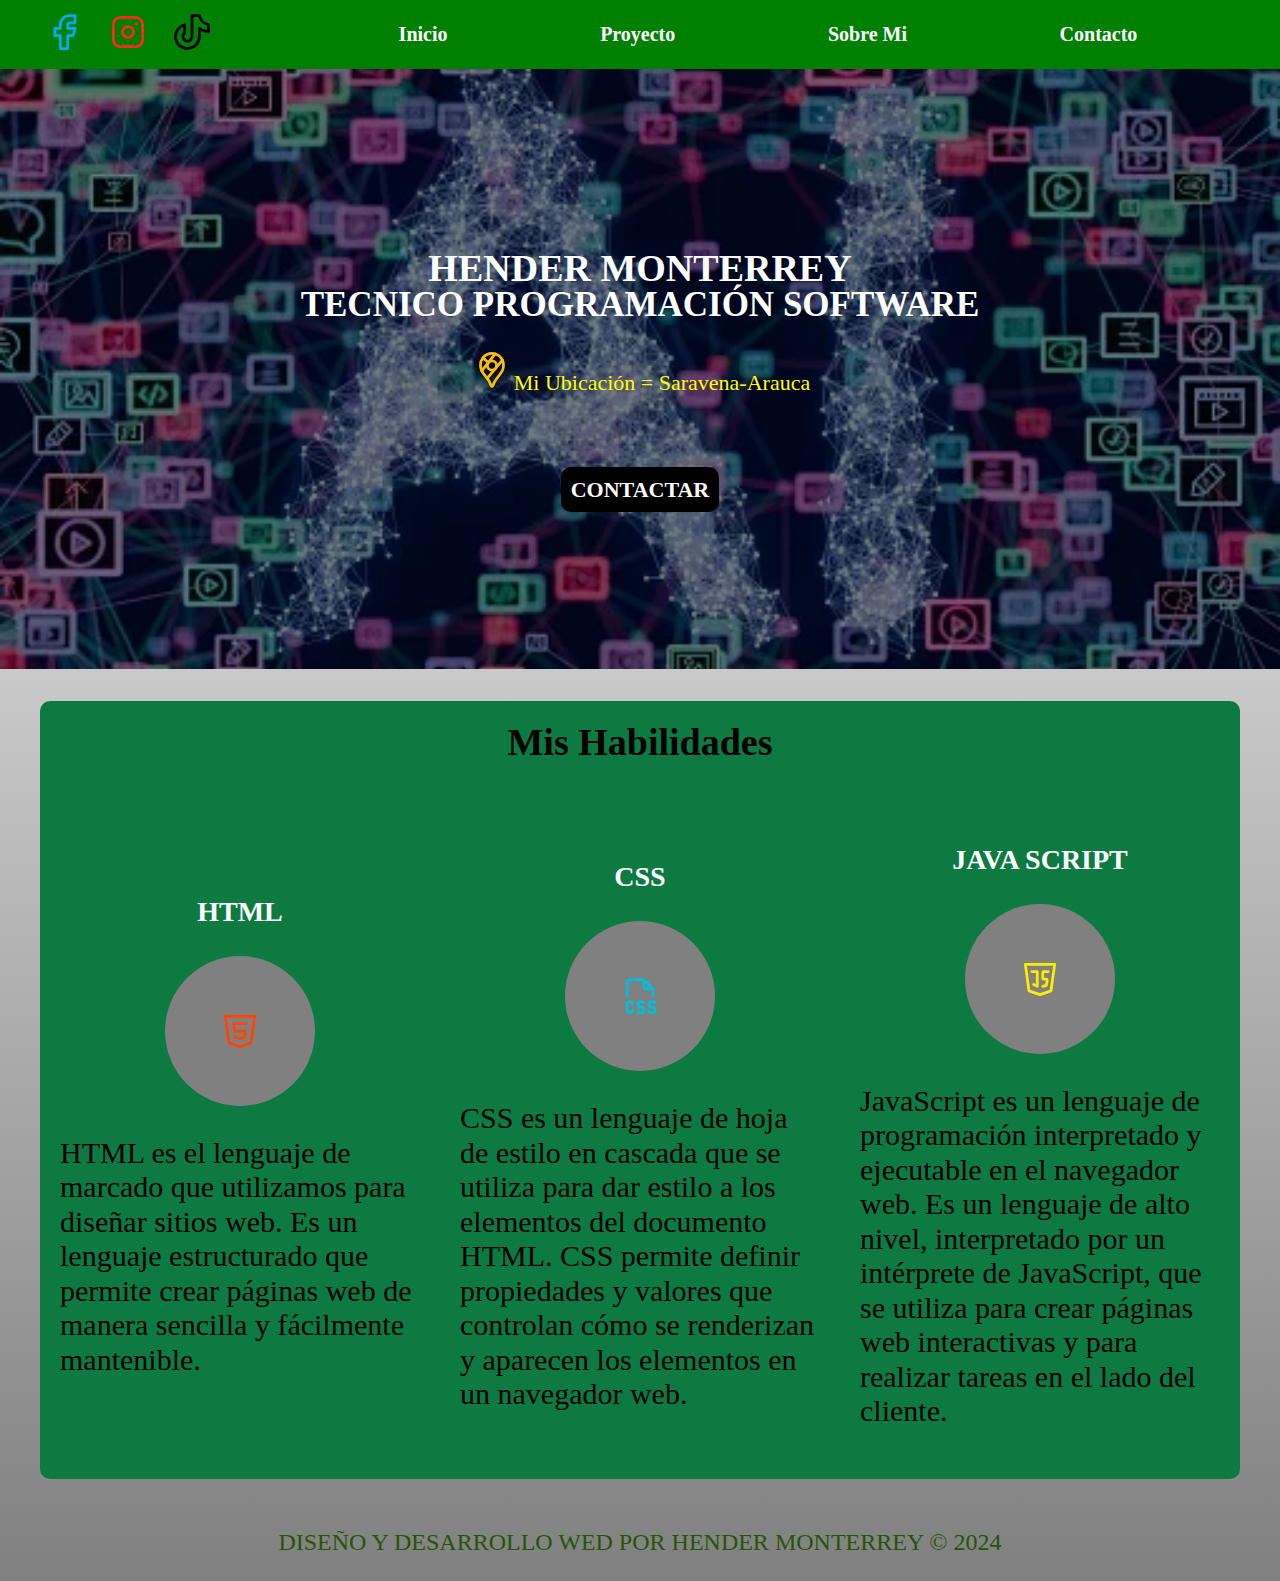
<file: index.html>
<!DOCTYPE html>
<html lang="es">

    <head>
        <meta charset="UTF-8">
        <meta name="viewport" content="width=device-width, initial-scale=1.0">
        <meta name="languaje" content="spanish">
        <meta name="author" content="Hender Monterrey">
        <meta name="audience" content="all">
        <meta name="description"
            content="Portafolio de Hender Monterrey aprendis del Sena Técnico En Programación De Software,
        descubra algunos de mis proyectos y contactame para ver en que puedo ayudarte.">
        <meta name="keywords"
            content="Hender Monterrey, Sena, Técnico Programación De Software,
        Portafolio, Proyectos, Contactos, Redes Sociales, Pagina Wed, Aprendis.">
        <title>Portafolio</title>
        <link rel="stylesheet" href="CSS/normalize.css">
        <link rel="stylesheet" href="/CSS/styles.css">
    </head>

    <body>

        <div class="bg-nav">
            <nav class="navbar navredes">
                <a
                    href="https://www.facebook.com/profile.php?id=100065842531336">
                    <svg xmlns="http://www.w3.org/2000/svg"
                        class="icon icon-tabler icon-tabler-brand-facebook"
                        width="44" height="44"
                        viewBox="0 0 24 24" stroke-width="1.5" stroke="#00abfb"
                        fill="none"
                        stroke-linecap="round" stroke-linejoin="round">
                        <path stroke="none" d="M0 0h24v24H0z" fill="none" />
                        <path
                            d="M7 10v4h3v7h4v-7h3l1 -4h-4v-2a1 1 0 0 1 1 -1h3v-4h-3a5 5 0 0 0 -5 5v2h-3" />
                    </svg>
                </a>
                <a
                    href="https://www.instagram.com/hendermonterrey?igsh=d2F1ejIzdXlvb2d0">
                    <svg xmlns="http://www.w3.org/2000/svg"
                        class="icon icon-tabler icon-tabler-brand-instagram"
                        width="44" height="44" viewBox="0 0 24 24"
                        stroke-width="1.5" stroke="#ff2825" fill="none"
                        stroke-linecap="round" stroke-linejoin="round">
                        <path stroke="none" d="M0 0h24v24H0z" fill="none" />
                        <path
                            d="M4 4m0 4a4 4 0 0 1 4 -4h8a4 4 0 0 1 4 4v8a4 4 0 0 1 -4 4h-8a4 4 0 0 1 -4 -4z" />
                        <path d="M12 12m-3 0a3 3 0 1 0 6 0a3 3 0 1 0 -6 0" />
                        <path d="M16.5 7.5l0 .01" />
                    </svg>
                </a>
                <a
                    href="https://www.tiktok.com/@henderralbautista?r=1&_d=e2d55mb6m6m4k8&sec_uid=MS4wLjABAAAAwMJ5QZa43H6Z6q_EYZftBzQz5oawibNZktlbJD75pRprvMNgsf5r6Z4wH6jQNu&share_author_id=7231530636551996421&sharer_language=es&source=h5_m&u_code=e7mfjmc34hjgfm&timestamp=1723485533&user_id=7231530636551996421&sec_user_id=MS4wLjABAAAAwMJ5QZa43H6_Z6q_EYZftBzQz5oawibNZktlbJD75pRprvMNgsf5r6Z4wH6jQNu&utm_source=copy&utm_campaign=client_share&utm_medium=android&share_iid=7401117898661758726&share_link_id=c130e3be-d9b3-4e45-be4d-484e7e72735a&share_app_id=1233&ugbiz_name=ACCOUNT&ug_btm=b8727%2Cb0229&social_share_type=5&enable_checksum=1"
                    target="_blank">
                    <svg xmlns="http://www.w3.org/2000/svg"
                        class="icon icon-tabler icon-tabler-brand-tiktok"
                        width="44" height="44" viewBox="0 0 24 24"
                        stroke-width="1.5" stroke="#000000" fill="none"
                        stroke-linecap="round" stroke-linejoin="round">
                        <path stroke="none" d="M0 0h24v24H0z" fill="none" />
                        <path
                            d="M21 7.917v4.034a9.948 9.948 0 0 1 -5 -1.951v4.5a6.5 6.5 0 1 1 -8 -6.326v4.326a2.5 2.5 0 1 0 4 2v-11.5h4.083a6.005 6.005 0 0 0 4.917 4.917z" />
                    </svg>
                </a>
            </nav>

            <nav class="navbar">
                <a href="index.html">Inicio</a>
                <a href="Proyecto.html">Proyecto</a>
                <a href="SobreMi.html">Sobre Mi</a>
                <a href="Contacto.html">Contacto</a>

            </nav>
        </div>
        <section class="hero">

            <div class="contenido_hero">

                <header>
                    <h1> Hender Monterrey <br> <span> Tecnico Programación
                            Software</span></h1>

                </header>

                <div class="Ubicación">
                    <svg xmlns="http://www.w3.org/2000/svg"
                        class="icon icon-tabler icon-tabler-brand-google-maps"
                        width="44"
                        height="44" viewBox="0 0 24 24" stroke-width="1.5"
                        stroke="#ffbf00" fill="none" stroke-linecap="round"
                        stroke-linejoin="round">
                        <path stroke="none" d="M0 0h24v24H0z" fill="none" />
                        <path
                            d="M12 9.5m-2.5 0a2.5 2.5 0 1 0 5 0a2.5 2.5 0 1 0 -5 0" />
                        <path d="M6.428 12.494l7.314 -9.252" />
                        <path d="M10.002 7.935l-2.937 -2.545" />
                        <path d="M17.693 6.593l-8.336 9.979" />
                        <path
                            d="M17.591 6.376c.472 .907 .715 1.914 .709 2.935a7.263 7.263 0 0 1 -.72 3.18a19.085 19.085 0 0 1 -2.089 3c-.784 .933 -1.49 1.93 -2.11 2.98c-.314 .62 -.568 1.27 -.757 1.938c-.121 .36 -.277 .591 -.622 .591c-.315 0 -.463 -.136 -.626 -.593a10.595 10.595 0 0 0 -.779 -1.978a18.18 18.18 0 0 0 -1.423 -2.091c-.877 -1.184 -2.179 -2.535 -2.853 -4.071a7.077 7.077 0 0 1 -.621 -2.967a6.226 6.226 0 0 1 1.476 -4.055a6.25 6.25 0 0 1 4.811 -2.245a6.462 6.462 0 0 1 1.918 .284a6.255 6.255 0 0 1 3.686 3.092z" />
                    </svg>
                    <p> Mi Ubicación = Saravena-Arauca </p>

                </div>
                <a href="https://wa.link/23uwno"
                    class="btnContactar">Contactar</a>
            </div>

        </section>

        <main class="container">

            <h2>Mis Habilidades</h2>
            <div class="habilidades">

                <section class="habilidad">
                    <h3>HTML</h3>
                    <div class="icono">
                        <svg xmlns="http://www.w3.org/2000/svg"
                            class="icon icon-tabler icon-tabler-brand-html5"
                            width="44" height="44" viewBox="0 0 24 24"
                            stroke-width="1.5" stroke="#ff4500" fill="none"
                            stroke-linecap="round" stroke-linejoin="round">
                            <path stroke="none" d="M0 0h24v24H0z"
                                fill="none" />
                            <path d="M20 4l-2 14.5l-6 2l-6 -2l-2 -14.5z" />
                            <path
                                d="M15.5 8h-7l.5 4h6l-.5 3.5l-2.5 .75l-2.5 -.75l-.1 -.5" />
                        </svg>
                    </div>
                    <p>
                        HTML es el lenguaje de marcado que utilizamos para
                        diseñar sitios web. Es un lenguaje estructurado que
                        permite crear páginas web de manera sencilla y
                        fácilmente mantenible.
                    </p>
                </section>

                <section class="habilidad">
                    <h3>CSS</h3>
                    <div class="icono">
                        <svg xmlns="http://www.w3.org/2000/svg"
                            class="icon icon-tabler icon-tabler-file-type-css"
                            width="44" height="44" viewBox="0 0 24 24"
                            stroke-width="1.5" stroke="#00bfd8" fill="none"
                            stroke-linecap="round" stroke-linejoin="round">
                            <path stroke="none" d="M0 0h24v24H0z"
                                fill="none" />
                            <path d="M14 3v4a1 1 0 0 0 1 1h4" />
                            <path d="M5 12v-7a2 2 0 0 1 2 -2h7l5 5v4" />
                            <path
                                d="M8 16.5a1.5 1.5 0 0 0 -3 0v3a1.5 1.5 0 0 0 3 0" />
                            <path
                                d="M11 20.25c0 .414 .336 .75 .75 .75h1.25a1 1 0 0 0 1 -1v-1a1 1 0 0 0 -1 -1h-1a1 1 0 0 1 -1 -1v-1a1 1 0 0 1 1 -1h1.25a.75 .75 0 0 1 .75 .75" />
                            <path
                                d="M17 20.25c0 .414 .336 .75 .75 .75h1.25a1 1 0 0 0 1 -1v-1a1 1 0 0 0 -1 -1h-1a1 1 0 0 1 -1 -1v-1a1 1 0 0 1 1 -1h1.25a.75 .75 0 0 1 .75 .75" />
                        </svg>
                    </div>
                    <p>
                        CSS es un lenguaje de hoja de estilo en cascada que se
                        utiliza para dar estilo a los elementos del documento
                        HTML. CSS permite definir propiedades y valores que
                        controlan cómo se renderizan y aparecen los elementos en
                        un navegador web.
                    </p>
                </section>

                <section class="habilidad">
                    <h3>JAVA SCRIPT</h3>
                    <div class="icono">
                        <svg xmlns="http://www.w3.org/2000/svg"
                            class="icon icon-tabler icon-tabler-brand-javascript"
                            width="44" height="44" viewBox="0 0 24 24"
                            stroke-width="1.5" stroke="#ffec00" fill="none"
                            stroke-linecap="round" stroke-linejoin="round">
                            <path stroke="none" d="M0 0h24v24H0z"
                                fill="none" />
                            <path d="M20 4l-2 14.5l-6 2l-6 -2l-2 -14.5z" />
                            <path d="M7.5 8h3v8l-2 -1" />
                            <path
                                d="M16.5 8h-2.5a.5 .5 0 0 0 -.5 .5v3a.5 .5 0 0 0 .5 .5h1.423a.5 .5 0 0 1 .495 .57l-.418 2.93l-2 .5" />
                        </svg>
                    </div>
                    <p>
                        JavaScript es un lenguaje de programación interpretado y
                        ejecutable en el navegador web. Es un lenguaje de alto
                        nivel, interpretado por un intérprete de JavaScript, que
                        se utiliza para crear páginas web interactivas y para
                        realizar tareas en el lado del cliente.
                    </p>
                </section>
            </div>

        </main>

        <footer class="footer">
            <p> DISEÑO Y DESARROLLO WED POR HENDER MONTERREY &copy; 2024</p>
        </footer>

    </body>

</html>
</file>
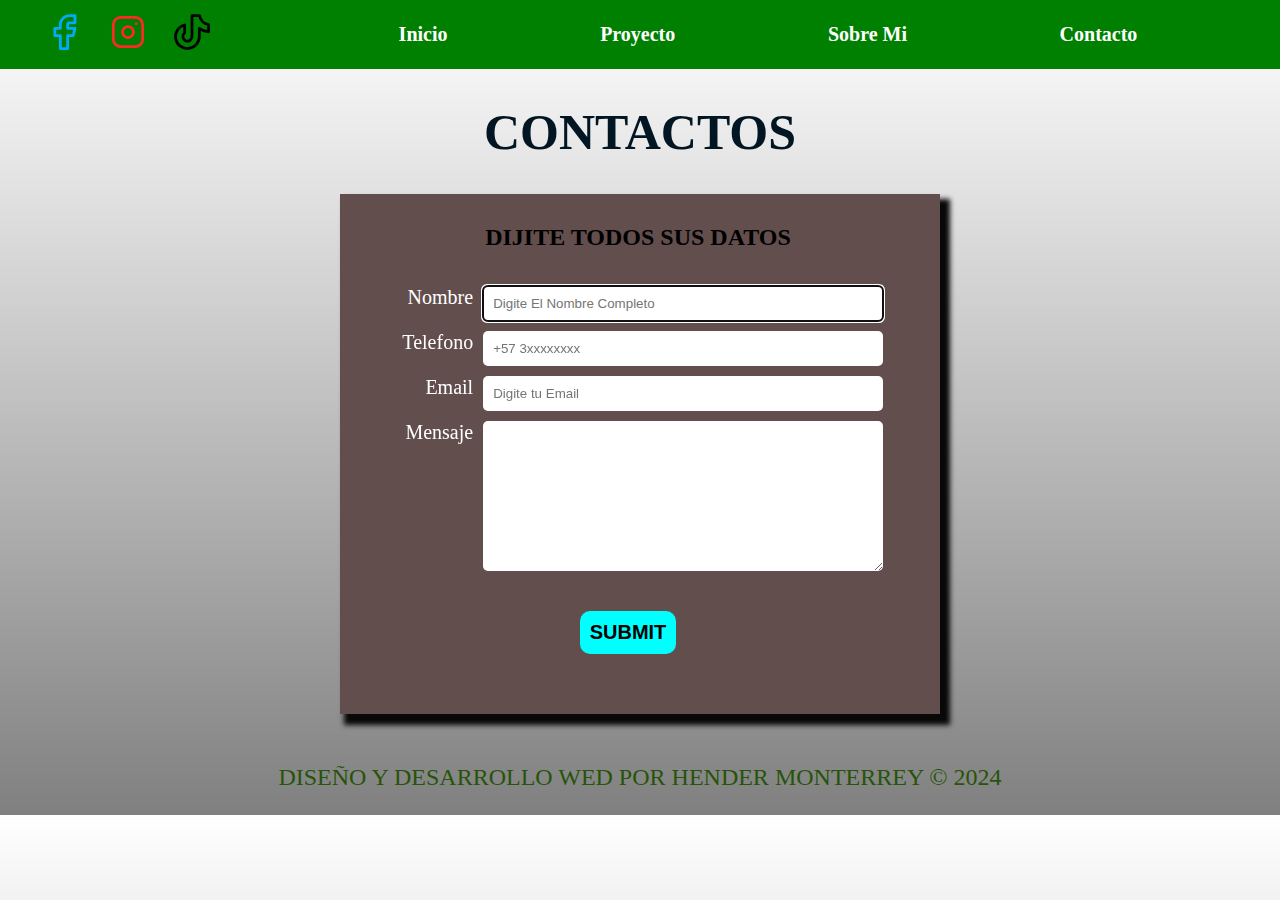
<file: Contacto.html>
<!DOCTYPE html>
<html lang="es">

    <head>
        <meta charset="UTF-8">
        <meta name="viewport" content="width=device-width, initial-scale=1.0">
        <title>Portafolio</title>
        <link rel="stylesheet" href="/CSS/styles.css">
    </head>

    <body>

        <div class="bg-nav">
            <nav class="navbar navredes">
                <a
                    href="https://www.facebook.com/profile.php?id=100065842531336">
                    <svg xmlns="http://www.w3.org/2000/svg"
                        class="icon icon-tabler icon-tabler-brand-facebook"
                        width="44" height="44"
                        viewBox="0 0 24 24" stroke-width="1.5" stroke="#00abfb"
                        fill="none"
                        stroke-linecap="round" stroke-linejoin="round">
                        <path stroke="none" d="M0 0h24v24H0z" fill="none" />
                        <path
                            d="M7 10v4h3v7h4v-7h3l1 -4h-4v-2a1 1 0 0 1 1 -1h3v-4h-3a5 5 0 0 0 -5 5v2h-3" />
                    </svg>
                </a>
                <a
                    href="https://www.instagram.com/hendermonterrey?igsh=d2F1ejIzdXlvb2d0">
                    <svg xmlns="http://www.w3.org/2000/svg"
                        class="icon icon-tabler icon-tabler-brand-instagram"
                        width="44" height="44" viewBox="0 0 24 24"
                        stroke-width="1.5" stroke="#ff2825" fill="none"
                        stroke-linecap="round" stroke-linejoin="round">
                        <path stroke="none" d="M0 0h24v24H0z" fill="none" />
                        <path
                            d="M4 4m0 4a4 4 0 0 1 4 -4h8a4 4 0 0 1 4 4v8a4 4 0 0 1 -4 4h-8a4 4 0 0 1 -4 -4z" />
                        <path d="M12 12m-3 0a3 3 0 1 0 6 0a3 3 0 1 0 -6 0" />
                        <path d="M16.5 7.5l0 .01" />
                    </svg>
                </a>
                <a
                    href="https://www.tiktok.com/@henderralbautista?r=1&_d=e2d55mb6m6m4k8&sec_uid=MS4wLjABAAAAwMJ5QZa43H6Z6q_EYZftBzQz5oawibNZktlbJD75pRprvMNgsf5r6Z4wH6jQNu&share_author_id=7231530636551996421&sharer_language=es&source=h5_m&u_code=e7mfjmc34hjgfm&timestamp=1723485533&user_id=7231530636551996421&sec_user_id=MS4wLjABAAAAwMJ5QZa43H6_Z6q_EYZftBzQz5oawibNZktlbJD75pRprvMNgsf5r6Z4wH6jQNu&utm_source=copy&utm_campaign=client_share&utm_medium=android&share_iid=7401117898661758726&share_link_id=c130e3be-d9b3-4e45-be4d-484e7e72735a&share_app_id=1233&ugbiz_name=ACCOUNT&ug_btm=b8727%2Cb0229&social_share_type=5&enable_checksum=1"
                    target="_blank">
                    <svg xmlns="http://www.w3.org/2000/svg"
                        class="icon icon-tabler icon-tabler-brand-tiktok"
                        width="44" height="44" viewBox="0 0 24 24"
                        stroke-width="1.5" stroke="#000000" fill="none"
                        stroke-linecap="round" stroke-linejoin="round">
                        <path stroke="none" d="M0 0h24v24H0z" fill="none" />
                        <path
                            d="M21 7.917v4.034a9.948 9.948 0 0 1 -5 -1.951v4.5a6.5 6.5 0 1 1 -8 -6.326v4.326a2.5 2.5 0 1 0 4 2v-11.5h4.083a6.005 6.005 0 0 0 4.917 4.917z" />
                    </svg>
                </a>
            </nav>
            <nav class="navbar">
                <a href="index.html">Inicio</a>
                <a href="Proyecto.html">Proyecto</a>
                <a href="SobreMi.html">Sobre Mi</a>
                <a href="Contacto.html">Contacto</a>
            </nav>
        </div>
        <h1>CONTACTOS</h1>

        <main>
            <form class="formulario">
                <fieldset>
                    <legend>Dijite Todos Sus Datos</legend>
                    <div class="campos">

                        <div class="campo">
                            <label for="Nombre">Nombre</label>
                            <input type="text" id="Nombre"
                                placeholder="Digite El Nombre Completo" require
                                autofocus>
                        </div>
                        <div class="campo">
                            <label for="Telefono">Telefono</label>
                            <input type="text" id="Telf"
                                placeholder="+57 3xxxxxxxx">
                        </div>
                        <div class="campo">
                            <label for="Email">Email</label>
                            <input type="text" id="Email"
                                placeholder="Digite tu Email">
                        </div>
                        <div class="campo">
                            <label for="Mensaje">Mensaje</label>
                            <textarea name id="Mens"></textarea>
                        </div>
                        <input type="submit" class="btn">
                    </div>
                </fieldset>
            </form>

        </main>

        <footer class="footer">
            <p>DISEÑO Y DESARROLLO WED POR HENDER MONTERREY &copy; 2024</p>
        </footer>

    </body>

</html>
</file>
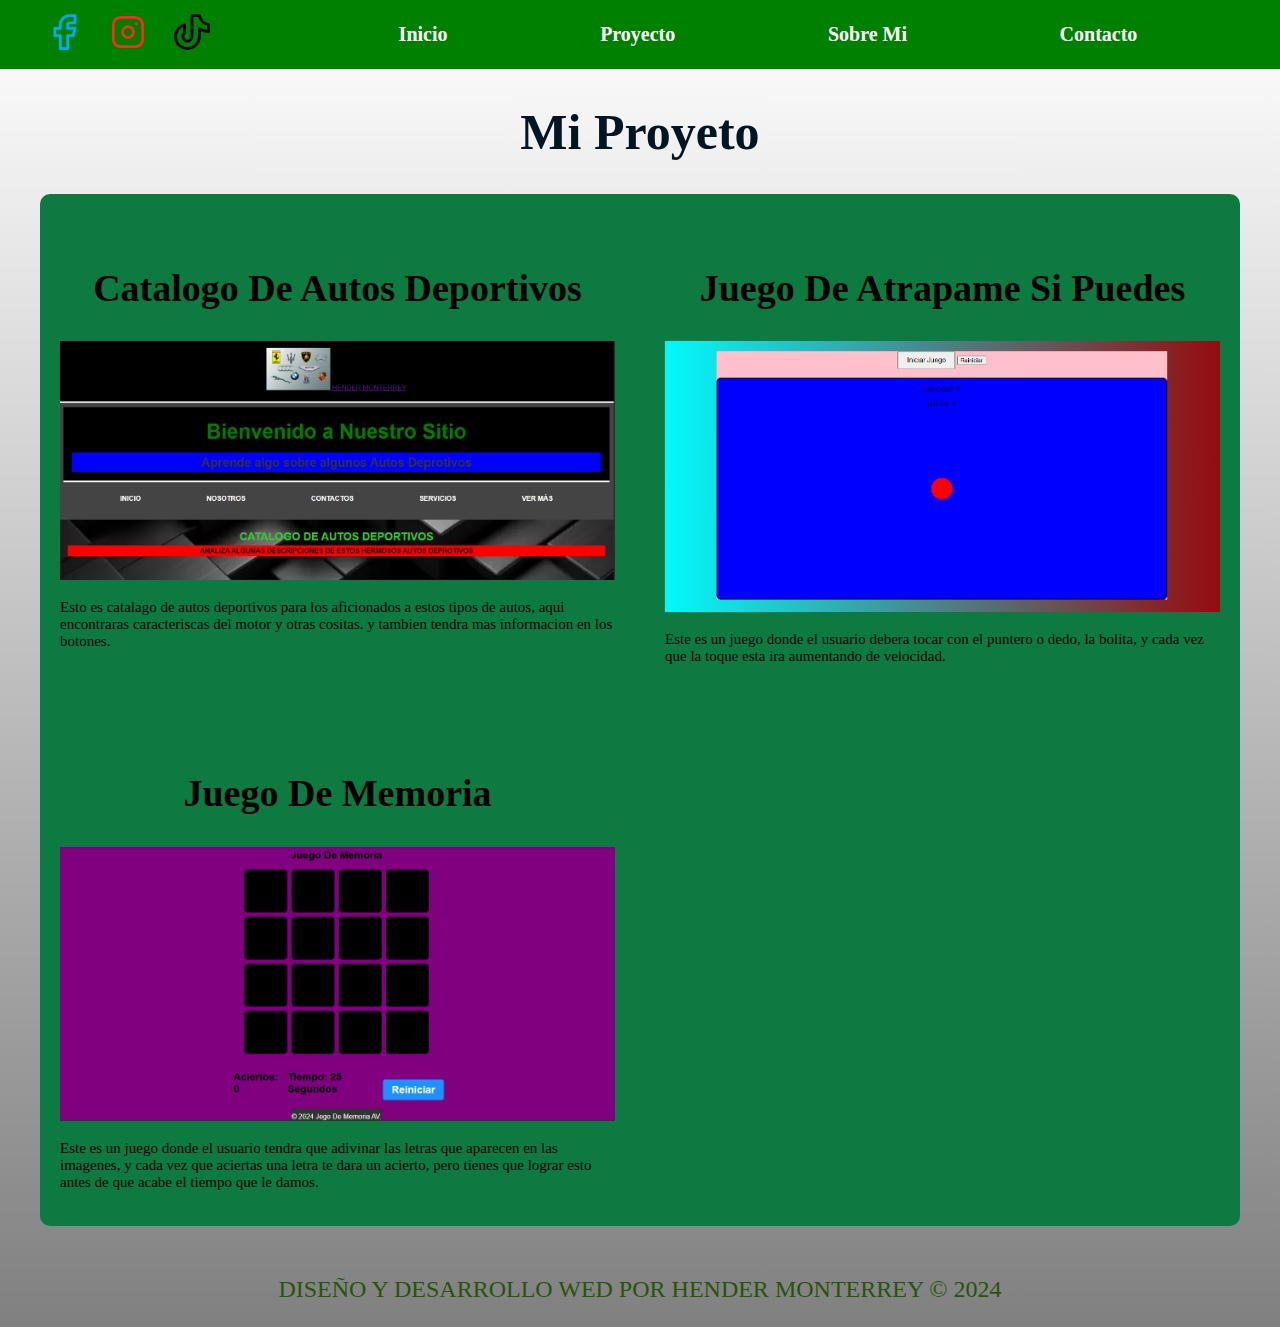
<file: Proyecto.html>
<!DOCTYPE html>
<html lang="es">

    <head>
        <meta charset="UTF-8">
        <meta name="viewport" content="width=device-width, initial-scale=1.0">
        <title>Portafolio</title>
        <link rel="stylesheet" href="/CSS/styles.css">
    </head>

    <body>

        <div class="bg-nav">
            <nav class="navbar navredes">
                <a
                    href="https://www.facebook.com/profile.php?id=100065842531336">
                    <svg xmlns="http://www.w3.org/2000/svg"
                        class="icon icon-tabler icon-tabler-brand-facebook"
                        width="44" height="44"
                        viewBox="0 0 24 24" stroke-width="1.5" stroke="#00abfb"
                        fill="none"
                        stroke-linecap="round" stroke-linejoin="round">
                        <path stroke="none" d="M0 0h24v24H0z" fill="none" />
                        <path
                            d="M7 10v4h3v7h4v-7h3l1 -4h-4v-2a1 1 0 0 1 1 -1h3v-4h-3a5 5 0 0 0 -5 5v2h-3" />
                    </svg>
                </a>
                <a
                    href="https://www.instagram.com/hendermonterrey?igsh=d2F1ejIzdXlvb2d0">
                    <svg xmlns="http://www.w3.org/2000/svg"
                        class="icon icon-tabler icon-tabler-brand-instagram"
                        width="44" height="44" viewBox="0 0 24 24"
                        stroke-width="1.5" stroke="#ff2825" fill="none"
                        stroke-linecap="round" stroke-linejoin="round">
                        <path stroke="none" d="M0 0h24v24H0z" fill="none" />
                        <path
                            d="M4 4m0 4a4 4 0 0 1 4 -4h8a4 4 0 0 1 4 4v8a4 4 0 0 1 -4 4h-8a4 4 0 0 1 -4 -4z" />
                        <path d="M12 12m-3 0a3 3 0 1 0 6 0a3 3 0 1 0 -6 0" />
                        <path d="M16.5 7.5l0 .01" />
                    </svg>
                </a>
                <a
                    href="https://www.tiktok.com/@henderralbautista?r=1&_d=e2d55mb6m6m4k8&sec_uid=MS4wLjABAAAAwMJ5QZa43H6Z6q_EYZftBzQz5oawibNZktlbJD75pRprvMNgsf5r6Z4wH6jQNu&share_author_id=7231530636551996421&sharer_language=es&source=h5_m&u_code=e7mfjmc34hjgfm&timestamp=1723485533&user_id=7231530636551996421&sec_user_id=MS4wLjABAAAAwMJ5QZa43H6_Z6q_EYZftBzQz5oawibNZktlbJD75pRprvMNgsf5r6Z4wH6jQNu&utm_source=copy&utm_campaign=client_share&utm_medium=android&share_iid=7401117898661758726&share_link_id=c130e3be-d9b3-4e45-be4d-484e7e72735a&share_app_id=1233&ugbiz_name=ACCOUNT&ug_btm=b8727%2Cb0229&social_share_type=5&enable_checksum=1"
                    target="_blank">
                    <svg xmlns="http://www.w3.org/2000/svg"
                        class="icon icon-tabler icon-tabler-brand-tiktok"
                        width="44" height="44" viewBox="0 0 24 24"
                        stroke-width="1.5" stroke="#000000" fill="none"
                        stroke-linecap="round" stroke-linejoin="round">
                        <path stroke="none" d="M0 0h24v24H0z" fill="none" />
                        <path
                            d="M21 7.917v4.034a9.948 9.948 0 0 1 -5 -1.951v4.5a6.5 6.5 0 1 1 -8 -6.326v4.326a2.5 2.5 0 1 0 4 2v-11.5h4.083a6.005 6.005 0 0 0 4.917 4.917z" />
                    </svg>
                </a>
            </nav>
            <nav class="navbar">
                <a href="index.html">Inicio</a>
                <a href="Proyecto.html">Proyecto</a>
                <a href="SobreMi.html">Sobre Mi</a>
                <a href="Contacto.html">Contacto</a>
            </nav>
        </div>

        <h1>Mi Proyeto</h1>

        <main class="container">
            <div class="proyectos">
                <div class="proyecto">
                    <h2>Catalogo De Autos Deportivos</h2>
                    <div>
                        <img src="IMG/catalogo.jpg"
                            alt="img del catalago de autos deportivos">
                    </div>
                    <p>
                        Esto es catalago de autos deportivos para los
                        aficionados a estos tipos de autos, aqui encontraras
                        caracteriscas del
                        motor y otras cositas. y tambien tendra mas informacion
                        en los botones.
                    </p>

                </div>

                <div class="proyecto">
                    <h2>Juego De Atrapame Si Puedes</h2>
                    <div>
                        <img src="IMG/juegoatrapame.jpg"
                            alt="img del juego atrapame">
                    </div>
                    <p>
                        Este es un juego donde el usuario debera tocar con el
                        puntero o dedo, la bolita, y cada vez que la toque esta
                        ira aumentando
                        de velocidad.
                    </p>
                </div>

                <div class="proyecto">
                    <h2>Juego De Memoria</h2>
                    <div>
                        <img src="IMG/juegomemoria.jpg"
                            alt="img del juego de memoria">
                    </div>
                    <p>
                        Este es un juego donde el usuario tendra que adivinar
                        las letras que aparecen en las imagenes,
                        y cada vez que aciertas una letra te dara un acierto,
                        pero tienes que lograr esto antes de que acabe el tiempo
                        que le damos.
                    </p>

                </div>

            </div>

        </main>

        <footer class="footer">
            <p>DISEÑO Y DESARROLLO WED POR HENDER MONTERREY &copy; 2024</p>
        </footer>

    </body>

</html>
</file>
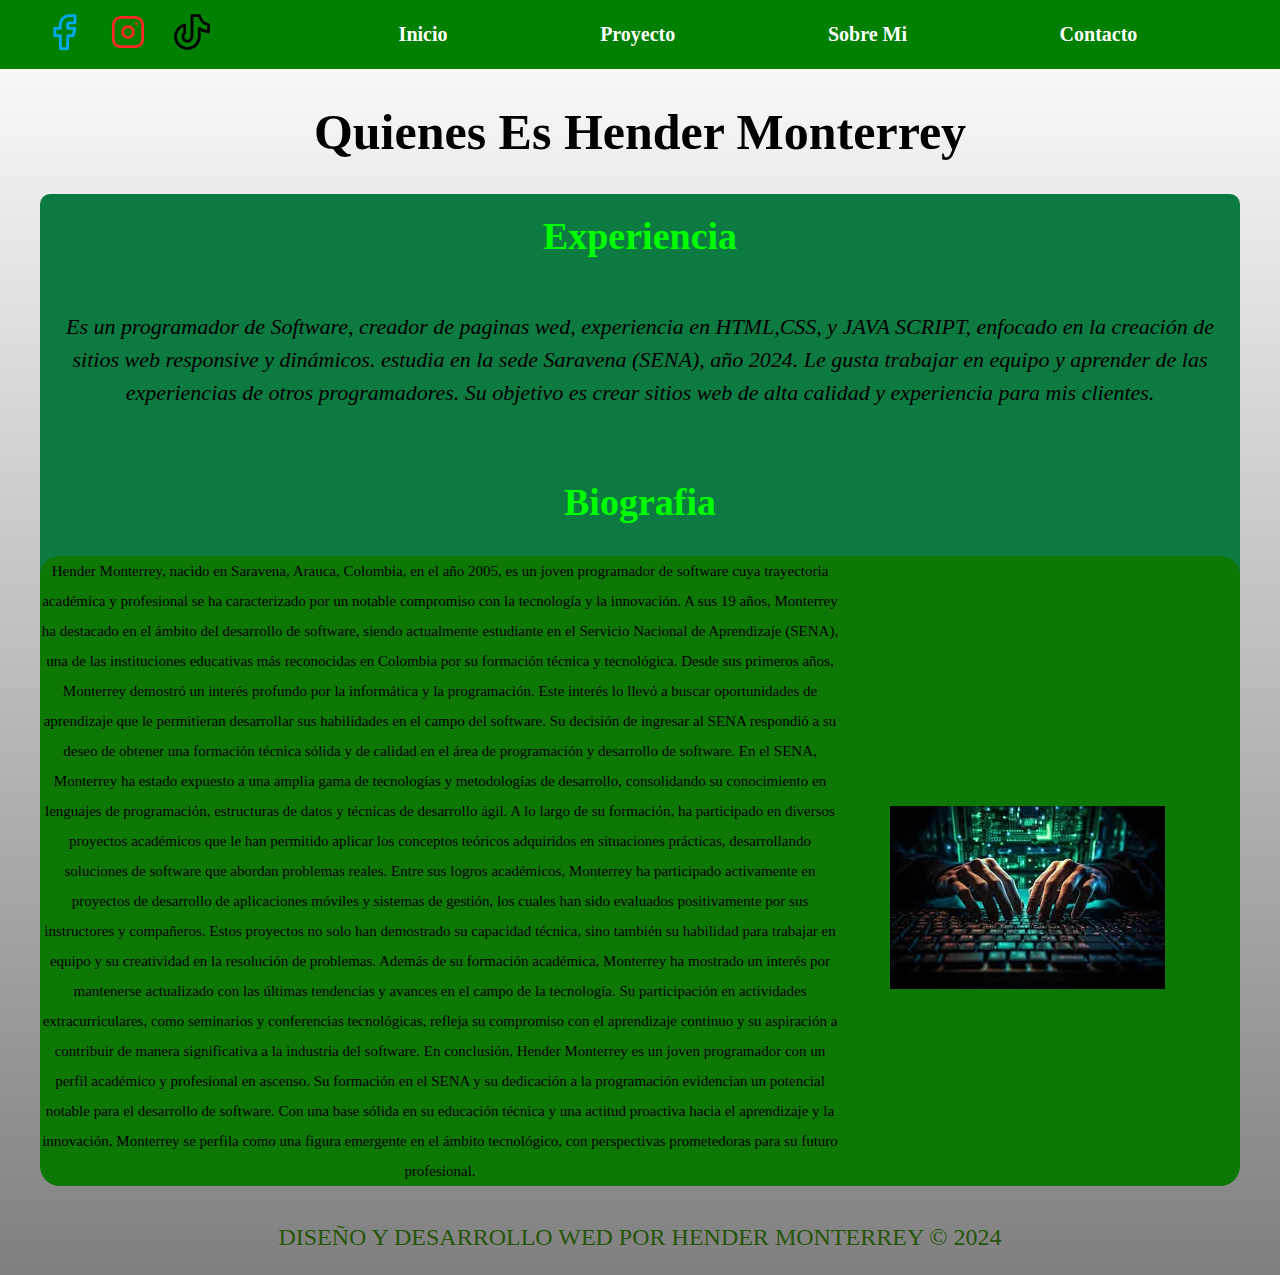
<file: SobreMi.html>
<!DOCTYPE html>
<html lang="es">

    <head>
        <meta charset="UTF-8">
        <meta name="viewport" content="width=device-width, initial-scale=1.0">
        <title>Portafolio</title>
        <link rel="stylesheet" href="/CSS/styles.css">
    </head>

    <body>

        <div class="bg-nav">
            <nav class="navbar navredes">
                <a
                    href="https://www.facebook.com/profile.php?id=100065842531336">
                    <svg xmlns="http://www.w3.org/2000/svg"
                        class="icon icon-tabler icon-tabler-brand-facebook"
                        width="44" height="44"
                        viewBox="0 0 24 24" stroke-width="1.5" stroke="#00abfb"
                        fill="none"
                        stroke-linecap="round" stroke-linejoin="round">
                        <path stroke="none" d="M0 0h24v24H0z" fill="none" />
                        <path
                            d="M7 10v4h3v7h4v-7h3l1 -4h-4v-2a1 1 0 0 1 1 -1h3v-4h-3a5 5 0 0 0 -5 5v2h-3" />
                    </svg>
                </a>
                <a
                    href="https://www.instagram.com/hendermonterrey?igsh=d2F1ejIzdXlvb2d0">
                    <svg xmlns="http://www.w3.org/2000/svg"
                        class="icon icon-tabler icon-tabler-brand-instagram"
                        width="44" height="44" viewBox="0 0 24 24"
                        stroke-width="1.5" stroke="#ff2825" fill="none"
                        stroke-linecap="round" stroke-linejoin="round">
                        <path stroke="none" d="M0 0h24v24H0z" fill="none" />
                        <path
                            d="M4 4m0 4a4 4 0 0 1 4 -4h8a4 4 0 0 1 4 4v8a4 4 0 0 1 -4 4h-8a4 4 0 0 1 -4 -4z" />
                        <path d="M12 12m-3 0a3 3 0 1 0 6 0a3 3 0 1 0 -6 0" />
                        <path d="M16.5 7.5l0 .01" />
                    </svg>
                </a>
                <a
                    href="https://www.tiktok.com/@henderralbautista?r=1&_d=e2d55mb6m6m4k8&sec_uid=MS4wLjABAAAAwMJ5QZa43H6Z6q_EYZftBzQz5oawibNZktlbJD75pRprvMNgsf5r6Z4wH6jQNu&share_author_id=7231530636551996421&sharer_language=es&source=h5_m&u_code=e7mfjmc34hjgfm&timestamp=1723485533&user_id=7231530636551996421&sec_user_id=MS4wLjABAAAAwMJ5QZa43H6_Z6q_EYZftBzQz5oawibNZktlbJD75pRprvMNgsf5r6Z4wH6jQNu&utm_source=copy&utm_campaign=client_share&utm_medium=android&share_iid=7401117898661758726&share_link_id=c130e3be-d9b3-4e45-be4d-484e7e72735a&share_app_id=1233&ugbiz_name=ACCOUNT&ug_btm=b8727%2Cb0229&social_share_type=5&enable_checksum=1"
                    target="_blank">
                    <svg xmlns="http://www.w3.org/2000/svg"
                        class="icon icon-tabler icon-tabler-brand-tiktok"
                        width="44" height="44" viewBox="0 0 24 24"
                        stroke-width="1.5" stroke="#000000" fill="none"
                        stroke-linecap="round" stroke-linejoin="round">
                        <path stroke="none" d="M0 0h24v24H0z" fill="none" />
                        <path
                            d="M21 7.917v4.034a9.948 9.948 0 0 1 -5 -1.951v4.5a6.5 6.5 0 1 1 -8 -6.326v4.326a2.5 2.5 0 1 0 4 2v-11.5h4.083a6.005 6.005 0 0 0 4.917 4.917z" />
                    </svg>
                </a>
            </nav>
            <nav class="navbar">
                <a href="index.html">Inicio</a>
                <a href="Proyecto.html">Proyecto</a>
                <a href="SobreMi.html">Sobre Mi</a>
                <a href="Contacto.html">Contacto</a>
            </nav>
        </div>

        <h1 class="h1">Quienes Es Hender Monterrey</h1>

        <main class="container">
            <section class="experiencia">
                <h2 class="ex">Experiencia</h2>
                <p>
                    Es un programador de Software, creador de paginas wed,
                    experiencia en HTML,CSS, y JAVA SCRIPT,
                    enfocado en la creación de sitios web responsive y
                    dinámicos. estudia en la sede Saravena (SENA),
                    año 2024.
                    Le gusta trabajar en equipo y aprender de las
                    experiencias de otros programadores.
                    Su objetivo es crear sitios web de alta calidad y
                    experiencia para mis clientes.
                </p>
            </section>

            <section class="biografia">
                <h2 class="bi">Biografia</h2>
                <p>
                    Hender Monterrey, nacido en Saravena, Arauca, Colombia,
                    en el año 2005, es un joven programador de software cuya
                    trayectoria académica y profesional se ha caracterizado
                    por un notable compromiso con la tecnología y la
                    innovación. A sus 19 años, Monterrey ha destacado en el
                    ámbito del desarrollo de software, siendo actualmente
                    estudiante en el Servicio Nacional de Aprendizaje
                    (SENA), una de las instituciones educativas más
                    reconocidas en Colombia por su formación técnica y
                    tecnológica.

                    Desde sus primeros años, Monterrey demostró un interés
                    profundo por la informática y la programación. Este
                    interés lo llevó a buscar oportunidades de aprendizaje
                    que le permitieran desarrollar sus habilidades en el
                    campo del software. Su decisión de ingresar al SENA
                    respondió a su deseo de obtener una formación técnica
                    sólida y de calidad en el área de programación y
                    desarrollo de software.

                    En el SENA, Monterrey ha estado expuesto a una amplia
                    gama de tecnologías y metodologías de desarrollo,
                    consolidando su conocimiento en lenguajes de
                    programación, estructuras de datos y técnicas de
                    desarrollo ágil. A lo largo de su formación, ha
                    participado en diversos proyectos académicos que le han
                    permitido aplicar los conceptos teóricos adquiridos en
                    situaciones prácticas, desarrollando soluciones de
                    software que abordan problemas reales.

                    Entre sus logros académicos, Monterrey ha participado
                    activamente en proyectos de desarrollo de aplicaciones
                    móviles y sistemas de gestión, los cuales han sido
                    evaluados positivamente por sus instructores y
                    compañeros. Estos proyectos no solo han demostrado su
                    capacidad técnica, sino también su habilidad para
                    trabajar en equipo y su creatividad en la resolución de
                    problemas.

                    Además de su formación académica, Monterrey ha mostrado
                    un interés por mantenerse actualizado con las últimas
                    tendencias y avances en el campo de la tecnología. Su
                    participación en actividades extracurriculares, como
                    seminarios y conferencias tecnológicas, refleja su
                    compromiso con el aprendizaje continuo y su aspiración a
                    contribuir de manera significativa a la industria del
                    software.

                    En conclusión, Hender Monterrey es un joven programador
                    con un perfil académico y profesional en ascenso. Su
                    formación en el SENA y su dedicación a la programación
                    evidencian un potencial notable para el desarrollo de
                    software. Con una base sólida en su educación técnica y
                    una actitud proactiva hacia el aprendizaje y la
                    innovación, Monterrey se perfila como una figura
                    emergente en el ámbito tecnológico, con perspectivas
                    prometedoras para su futuro profesional.

                    <div class="img">
                        <img src="IMG/img (1).webp" alt="imagen">
                    </div>
                </p>

            </section>

        </main>

        <footer class="footer">
            <p>DISEÑO Y DESARROLLO WED POR HENDER MONTERREY &copy; 2024</p>
        </footer>

    </body>

</html>
</file>
<file: CSS/styles.css>
:root {
    --green: green;
    --red: red;
    --yellow: yellow;
    --gris: grey;
    --blue: blue;
    --white: white;

}

/*css global*/
html{
    font-size: 62.5%; /*1rem = 10px*/
    box-sizing: border-box;
}

*, *:before, *,:after {
    box-sizing: inherit;
}

h1{
    font-size: 5rem;
    color: rgb(2, 21, 34);
}
h1 span{
    font-size: 3.5rem;
}

h2{
    font-size: 3.8rem;
}

h3{
    font-size: 2.8rem;
}

h1,h2,h3{
    text-align: center;
}

a{
    text-decoration: none;
}

body{ /*para darle degradado a la pagina sin fondo*/
    font-size: 1.5rem;
    background-image: linear-gradient(to top, var(--gris) 0%, var(--white)100%);
    min-height: 70rem;
    margin: 0 0 0 0;
}

.bg-nav{
    background-color: var(--green);
}

@media (min-width: 768px) {
    .bg-nav{
        display: grid;
        grid-template-columns: 1fr 4fr;
    }
}

.navbar{
    display: flex;
    flex-direction: column;
    align-items: center;
}

@media (min-width: 768px){
    .navbar{
        flex-direction: row;
        width: 100%;
        justify-content: space-evenly;
    }
}

.navredes {
    flex-direction: row;
    justify-content: space-around;
}

@media (min-width: 768px) {  
    .navredes{
        justify-content: center;
    }  
}

.navbar a {
    font-size: 2rem;
    color: var(--white);
    padding: 1rem;
    font-weight: bold;
}
/*para cuando se pase el puntero por un boton cambie de color*/
@media (min-width: 768px){
    .navbar a:hover{
        background-color: black;
        font-size: 2.2rem;
    }
}

.hero{
    background-image: url('../IMG/img.webp');
    background-repeat: no-repeat;/*para que el fondo*/
    background-size: cover;
    position: relative;
    height: 60rem;
    background-position: center;
}

@media (min-width: 768px){
    .hero {
        height: 60rem;
    }
}

.contenido_hero{
    position: absolute;
    height: 100%;/*para la altura se usa con rem o %*/
    width: 100%;/*para lo ancho*/
    display: flex;/*para colocar un elemento frente del otro*/
    flex-direction: column;
    align-items: center;/*para centrar iconos*/
    justify-content: center;/*para centrar el contenido*/
    background-color: rgb(0 0 0 /50%);/*para el fondo*/
}

header h1 {
    color: white;
    font-size: 3.8rem;
    line-height: 3.5rem;
    text-transform: uppercase;
}

@media (min-width: 768px) {
    header h1 {
        font-size: 3.8rem;
    }
}

.Ubicación{
    display: flex;
}

.Ubicación p{
    color: yellow;
    font-size: 2.2rem;
}
.btnContactar{
    background-color: black;
    text-transform: uppercase;
    border-radius: 1rem;
    color: white;
    padding: 1rem;
    font-size: 2.2rem;
    font-weight: bold;
    margin-top: 5rem;
    width: 80%;
    text-align: center;
}

@media (min-width: 768px) {
    .btnContactar{
        width: auto;
    }

}

@media (min-width: 768px) {
    .btnContactar:hover {
        transform: scale(1.1);
        background-color: red;
    }
}

.container{
    background-color: rgb(12, 122, 65);
    width: 100%;
    margin: 0 auto;
    border-radius: 1rem;
}

@media (min-width: 768px) {
    .container{
        width: 120rem;
    }
}

.container h2{
    padding-top: 2rem;
}

@media (min-width: 768px) {
.habilidades{
    display: grid;
    grid-template-columns: 1fr 1fr 1fr;
    padding: 2rem;
    column-gap: 4rem;
   }
}

.habilidad{
    display: flex;
    flex-direction: column;
    align-items: center;
    justify-content: center;
}
.habilidad p{
    font-size: 3rem;
}
/*para los iconos de mi habilidad*/
.icono{
    display: flex;
    background-color: grey;
    height: 15rem;
    width: 15rem;
    border-radius: 50%;
    align-items: center;
    justify-content: center;
}
/*para los titulos de mi habilidad*/
.habilidad h3{
    color: white;
}

.footer {
    text-align: center;
    color: rgb(39, 84, 9);
    margin-top: 5rem;
}

@media (min-width: 768px) {
    .footer{
    font-size: 2.4rem;
  }
}

.h1{
    color: black;
}

.experiencia p{
    color: black;
    font-size: 1.8rem;
    margin-top: 2rem;
    line-height: 1.5;
    text-align: center;
    font-style: italic;
    padding: 0 2rem;
    border-radius: 1rem;
}

@media (min-width: 768px) {
    .experiencia p{
        font-size: 2.2rem;
        padding: 2rem;
  }
}

.ex {
    color: lime;
}
.bi{
    color: lime;
}

.biografia p{
    display: grid;
    grid-template-columns: 2.5fr;
    column-gap: -2rem; 
    line-height: 2;
    text-align: center;
}
@media (min-width: 768px) {
    .biografia p{
        grid-template-columns: 2fr 1fr;
        padding: 0;
        background-color: rgb(14, 120, 4);
        border-radius: 2rem;
        margin-bottom: 22rem;
    }   
}

.biografia img{
    width: auto;
    height: auto;
    margin: 0 0 0 4rem;
}

@media (min-width: 768px) {
    .biografia img{
        display: flex;
        margin-top: -60rem;
        margin-left: 85rem;
        width: auto;
        height: auto;
    }
}
  


@media (min-width: 768px) {
    .proyectos{
    display: grid;
    grid-template-columns: 1fr 1fr; 
    column-gap: 1rem;
  }
}

.proyecto {
    display: flex;
    flex-direction: column;
    padding: 2rem;
}

.proyecto img {
    width: 100%;
     height: 15rem;
}
 @media (min-width: 768px) {
    .proyecto img {
     height: auto;
    }
 }
 
/*estilos del formulario*/

.formulario{
    background-color: rgb(99, 78, 78);
    width: 60rem;
    margin: 0 auto;
    padding: 2rem;
    -webkit-box-shadow: 7px 8px 5px 3px rgba(8,8,8,1);
-moz-box-shadow: 7px 8px 5px 3px rgba(8,8,8,1);
box-shadow: 7px 8px 5px 3px rgba(8,8,8,1);
}

@media (max-width: 768px) {
    .formulario{
        width: 80%;
    }
}
.formulario legend { /*legend para poner el titulo al formulario*/
    margin: 1rem;
    font-size: 2rem;/*para el tamaño del titulo*/
    text-align: center;/*para centrar el titulo*/
    text-transform: uppercase;/*para transformar las letras a mayuscula*/
    padding: 1rem;/*para separar la caja*/
    color: black;/*para el color de la letra*/
    font-weight: bold;/*para la negrilla de la letra*/
}
 .campos{
    margin-bottom: 3rem;
}

@media (min-width: 768px) {
    .campos{
        display: flex;
        flex-direction: column;
        justify-content: center;
        align-items: center;
    }

    .campo{
      display: grid;
     grid-template-columns: 1fr 4fr;
     width: 100%;
     column-gap: 1rem;
     margin-top: 1rem;    
    }

    .formulario fieldset{
     border: none;
     text-align: end;
     width: 95%;
    }

    .formulario legend{
     font-size: 2.4rem;
    
    }

    .campo textarea {
     height: 20rem;
    }

    .campo input,
    .campo textarea{
       border-radius: .5rem;
      border: none;
    }
}

.campo input, textarea{
    width: 100;
    padding: 1rem;
}

.campo textarea{
    height: 15rem;
}

.campo label{
    font-size: 2rem;
    color: white ;
}

.btn{
    margin-top: 4rem;
    background-color: aqua;
    font-size: 2rem;
    border-radius: 1rem;
    padding: 1rem;
    border: none;
    text-transform: uppercase;
    font-weight: bold;
    text-align: end;
}
</file>
